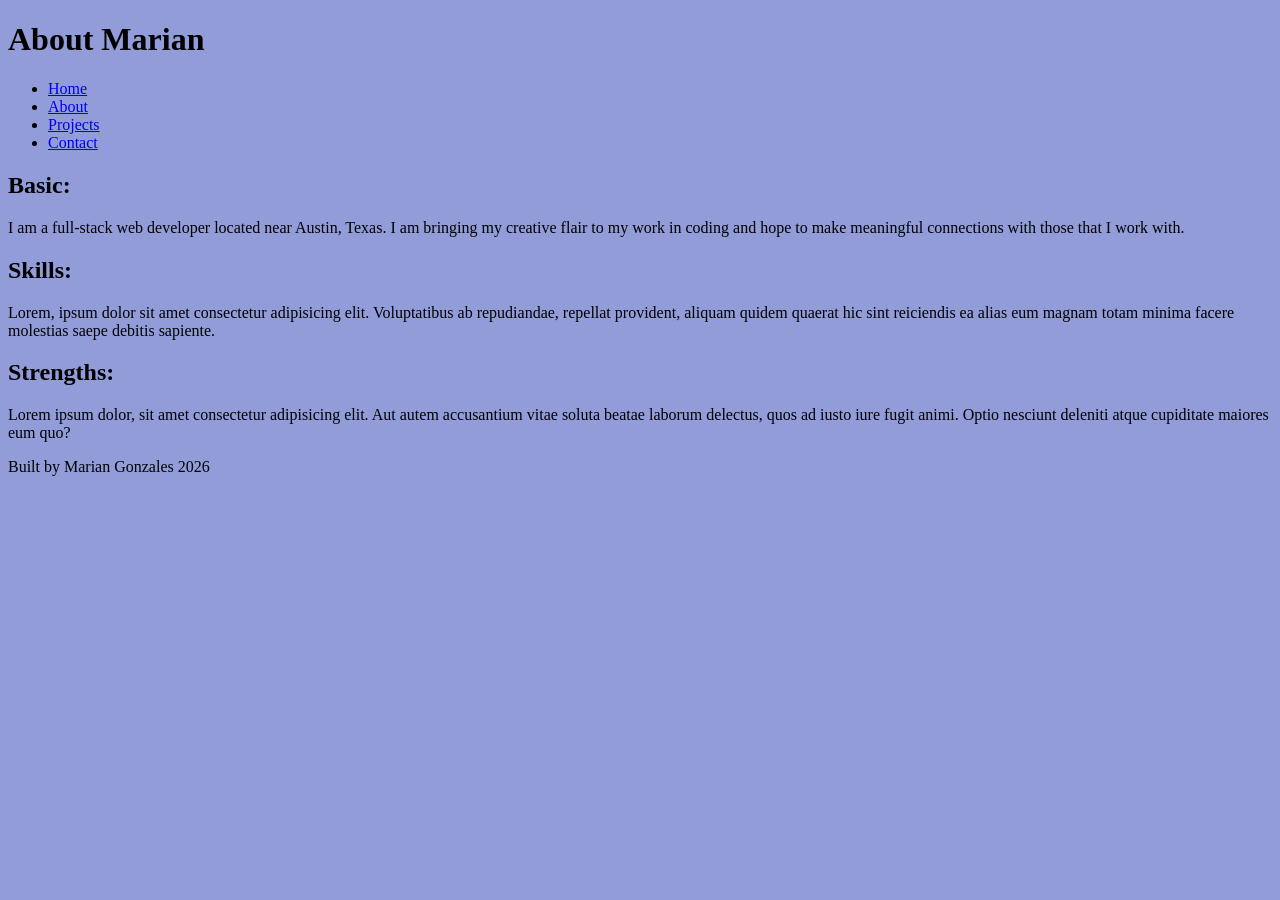
<file: about.html>
<!DOCTYPE html>
<html lang="en">
<head>
    <meta charset="UTF-8">
    <meta name="viewport" content="width=device-width, initial-scale=1.0">
    <link rel="stylesheet" type="text/css" href="style.css"> 
    <title>Document</title>
</head>
<body>
    <header><h1>About Marian</h1></header>
    <nav>
        <ul>
            <li><a href="index.html">Home</a></li>
            <li><a href="about.html">About</a></li>
            <li><a href="projects.html">Projects</a></li>
            <li><a href="contact.html">Contact</a></li>
        </ul>
    </nav>
    <main>
        <div class="card-row">
            <section>
                <h2>Basic:</h2>
                <p>I am a full-stack web developer located near Austin, Texas. I am bringing my creative flair to my work in coding and hope to make meaningful connections with those that I work with.  </p>
            </section>
            <section>
                <h2>Skills:</h2>
                <p>Lorem, ipsum dolor sit amet consectetur adipisicing elit. Voluptatibus ab repudiandae, repellat provident, aliquam quidem quaerat hic sint reiciendis ea alias eum magnam totam minima facere molestias saepe debitis sapiente.</p>
            </section>
            <section>
                <h2>Strengths:</h2>
                <p>Lorem ipsum dolor, sit amet consectetur adipisicing elit. Aut autem accusantium vitae soluta beatae laborum delectus, quos ad iusto iure fugit animi. Optio nesciunt deleniti atque cupiditate maiores eum quo?</p>
            </section>
        </div>
    </main>
    <footer>
        <p>Built by Marian Gonzales 2026</p>
    </footer>
</body>
</html>
</file>
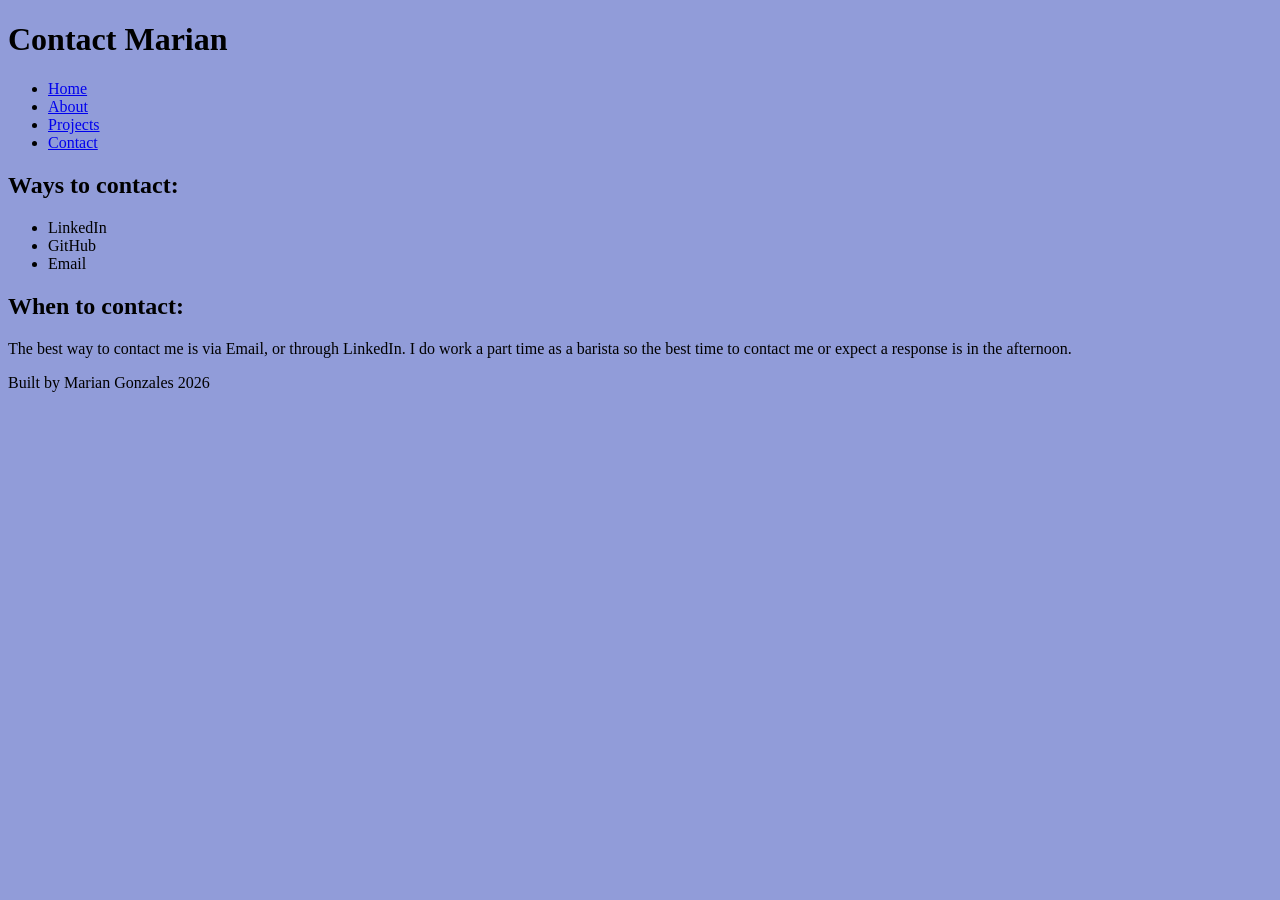
<file: contact.html>
<!DOCTYPE html>
<html lang="en">
<head>
    <meta charset="UTF-8">
    <meta name="viewport" content="width=device-width, initial-scale=1.0">
    <link rel="stylesheet" type="text/css" href="style.css"> 
    <title>Document</title>
</head>
<body>
    <header><h1>Contact Marian</h1></header>
    <nav>
        <ul>
            <li><a href="index.html">Home</a></li>
            <li><a href="about.html">About</a></li>
            <li><a href="projects.html">Projects</a></li>
            <li><a href="contact.html">Contact</a></li>
        </ul>
    </nav>
    <main>
        <h2>Ways to contact:</h2>
        <ul>
            <li>LinkedIn</li>
            <li>GitHub</li>
            <li>Email</li>
        </ul>
        <h2>When to contact:</h2>
        <p>The best way to contact me is via Email, or through LinkedIn. I do work a part time as a barista so the best time to contact me or expect a response is in the afternoon.</p>
    </main>
    <footer>
        <p>Built by Marian Gonzales 2026</p>
    </footer>
</body>
</html>
</file>
<file: style.css>
/* CSS by Marian Gonzales*/

/* Color Palette
 pink = #F26BAA
light pink = #F2A7CA
lilac = #BBADD9
 soft blue = #6D74F2
 periwinkle = #919CD9
*/

/* GLOBAL (BASE) MOBILE FIRST */

body{
    background-color: #919cd9;
}
</file>
